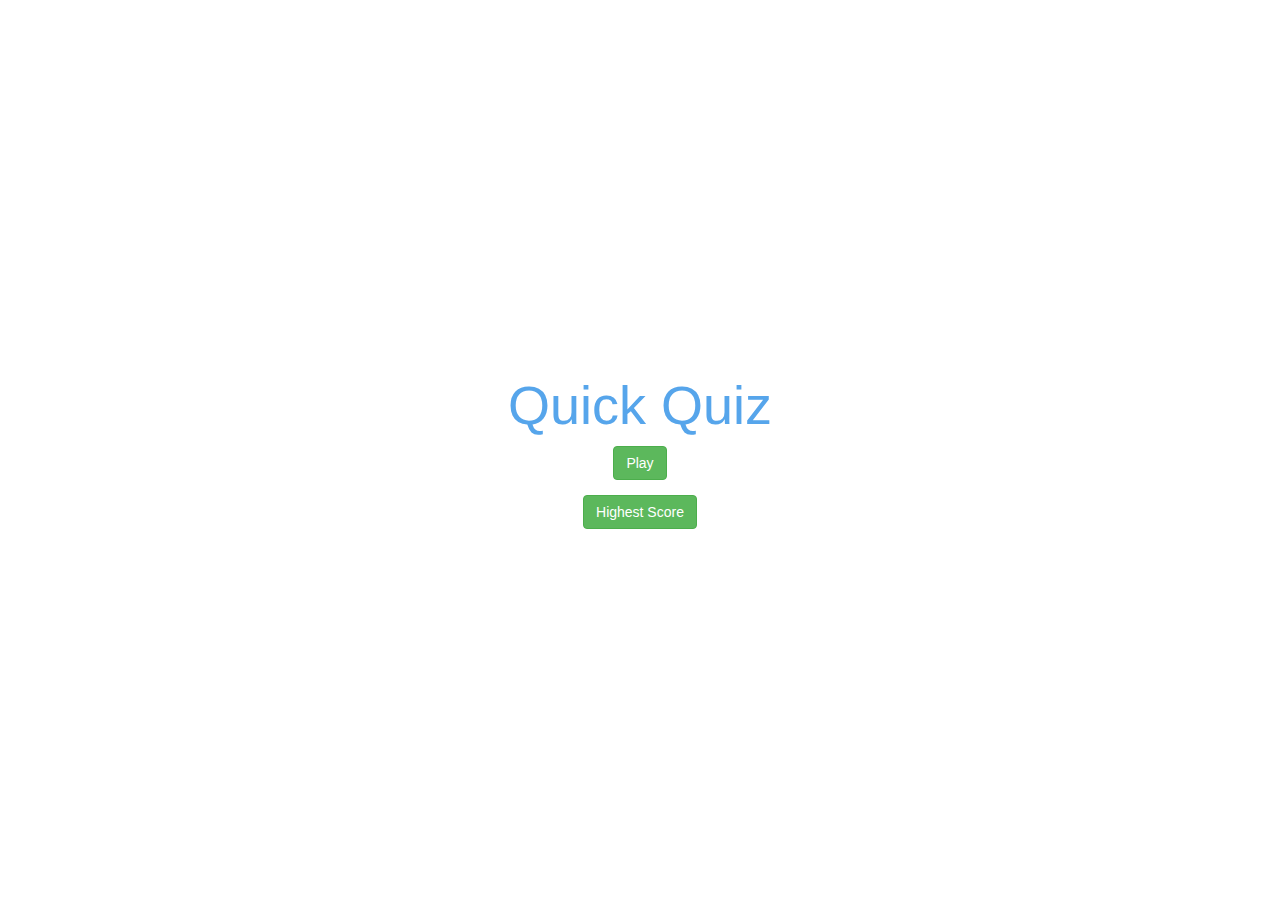
<file: index.html>
<!DOCTYPE html>
<html>
<head>
	<title>Home Page</title>
	<meta charset="utf-8">
	<meta name="viewport" content="width=device-width, initial-scale=1.0">
	<meta http-equiv="X-UA-Compatible" content="ie=edge">

	<link rel="stylesheet" href="https://maxcdn.bootstrapcdn.com/bootstrap/3.4.1/css/bootstrap.min.css">
	<!--JQuerry-->
	<script src="https://ajax.googleapis.com/ajax/libs/jquery/3.5.1/jquery.min.js"></script>
	<link rel="stylesheet" type="text/css" href="CSS\app.css">
	<script src="https://maxcdn.bootstrapcdn.com/bootstrap/3.4.1/js/bootstrap.min.js"></script>

</head>
<body>
	<div class="container">
		<div class="form">
			<div>
				<h1>Quick Quiz</h1>
			</div>
			
			<div class="form-group">
				<a href="game.html" class="btn btn-success">Play</a>
			</div>
				
			<div class="form-group">
				<a href="highest-score.html" class="btn btn-success">Highest Score</a>
			</div>							
		</div>
	</div>
</body>
</html>
</file>
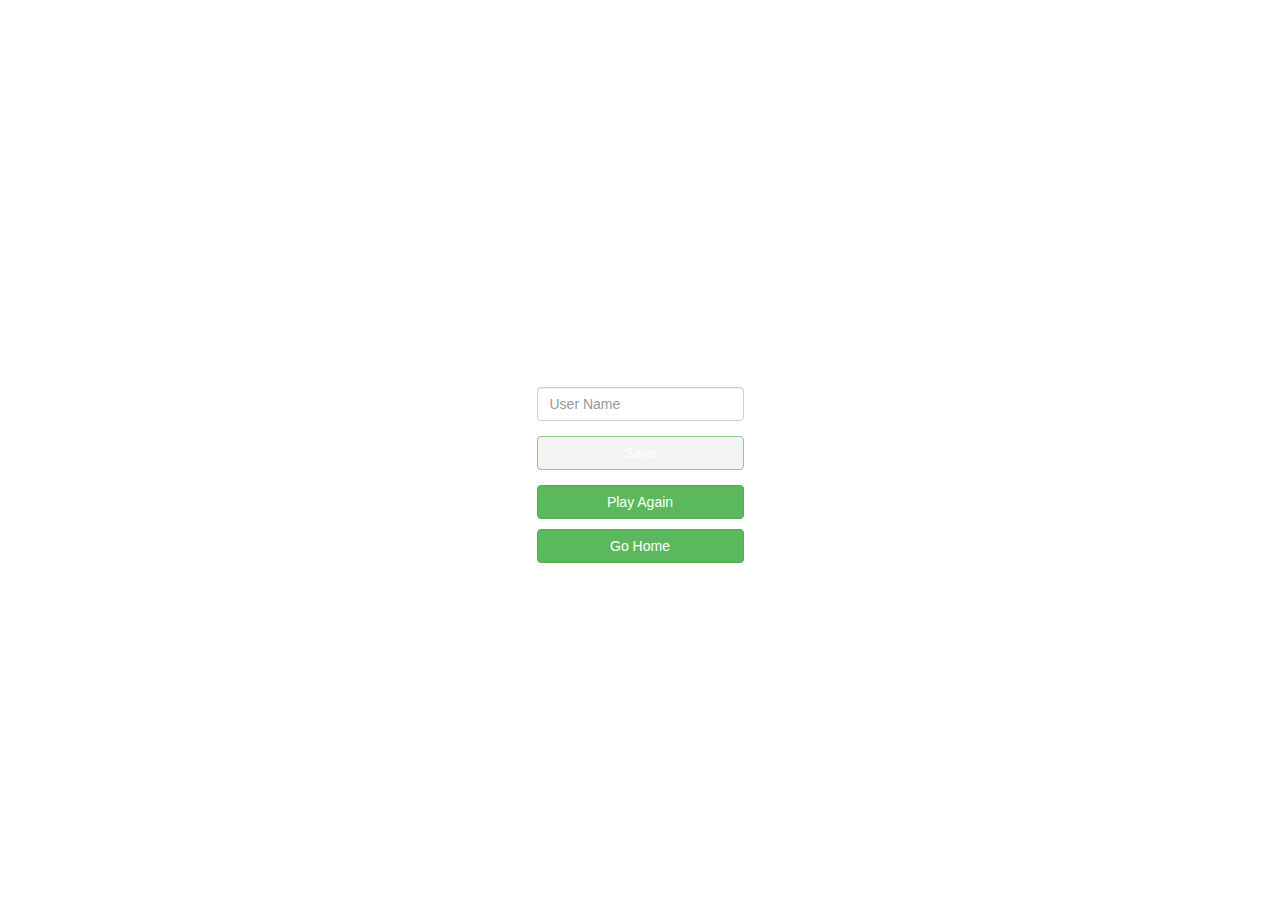
<file: end.html>
<!DOCTYPE html>
<html>
<head>
	<title>Finished..</title>
	<meta charset="utf-8">
	<meta name="viewport" content="width=device-width, initial-scale=1.0">
	<meta http-equiv="X-UA-Compatible" content="ie=edge">

	<link rel="stylesheet" href="https://maxcdn.bootstrapcdn.com/bootstrap/3.4.1/css/bootstrap.min.css">
	<!--JQuerry-->
	<script src="https://ajax.googleapis.com/ajax/libs/jquery/3.5.1/jquery.min.js"></script>
	<script src="https://maxcdn.bootstrapcdn.com/bootstrap/3.4.1/js/bootstrap.min.js"></script>
	<link rel="stylesheet" type="text/css" href="CSS\app.css">
	<link rel="stylesheet" type="text/css" href="CSS\game.css">
	<link rel="stylesheet" type="text/css" href="CSS\end.css">
</head>
<body>
	<div class="container">
		<div id="end">
			<h1 id="finalScore">0</h1>
			<form class="form">
				<div class="form-group">
					<input type="text" name="username" id="username" placeholder="User Name" class="form-control">
				</div>	
				<div class="form-group">
					<button class="btn btn-success form-control" disabled id="saveButton" onclick="saveHighScore(event)">Save</button>
				</div>
			</form>
			<div>
				<a href="game.html" class="btn btn-success">Play Again</a>
			</div>
			<div>
				<a href="index.html" class="btn btn-success">Go Home</a>
			</div>
		</div>
	</div>
	<script type="text/javascript" src="JavaScript\end.js"></script>
</body>
</html>
</file>
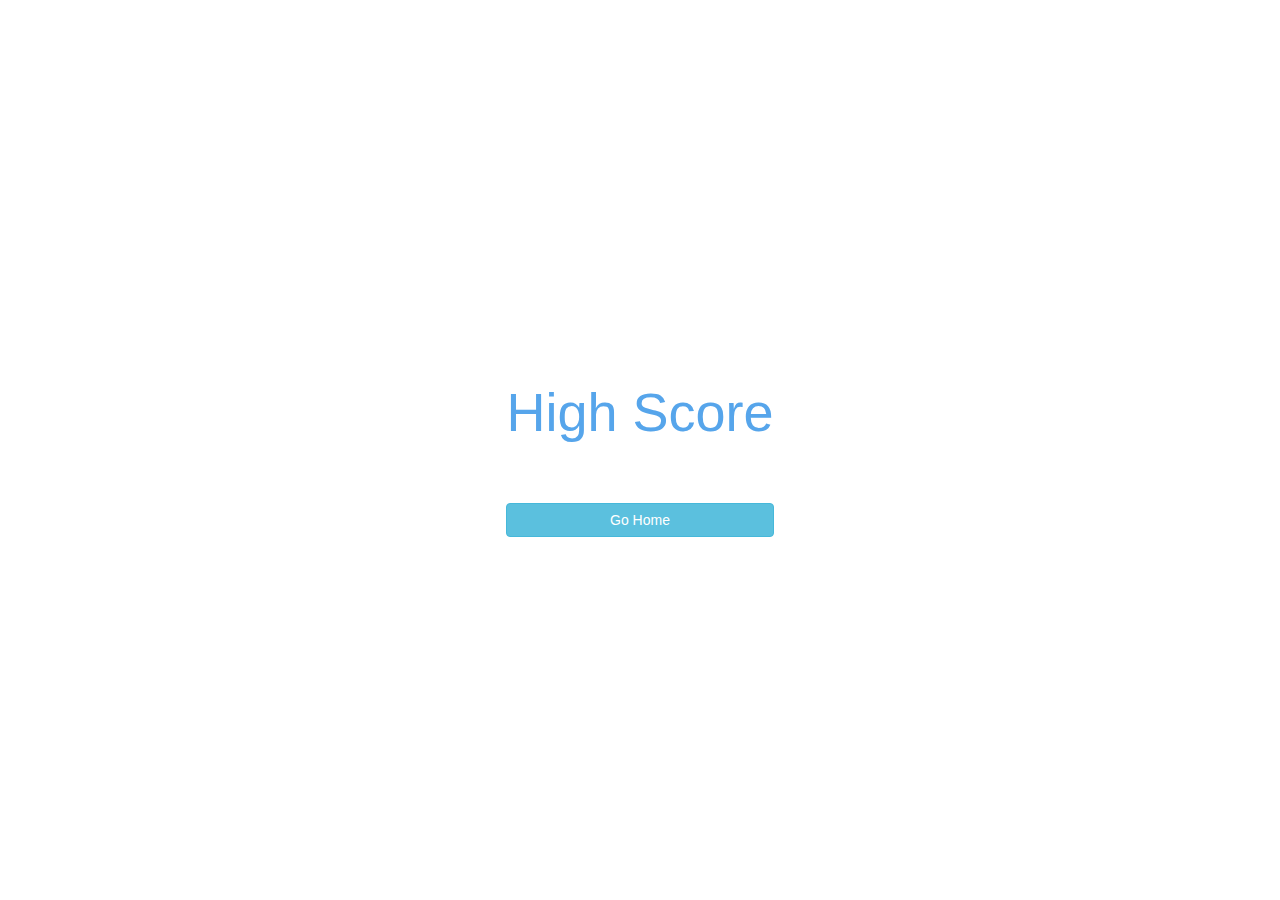
<file: highest-score.html>
<!DOCTYPE html>
<html>
<head>
	<title>Highest Score</title>
	<meta name="viewport" content="width=device-width, initial-scale=1.0">
	<meta http-equiv="X-UA-Compatible" content="ie=edge">

	<link rel="stylesheet" href="https://maxcdn.bootstrapcdn.com/bootstrap/3.4.1/css/bootstrap.min.css">
	<!--JQuerry-->
	<script src="https://ajax.googleapis.com/ajax/libs/jquery/3.5.1/jquery.min.js"></script>
	<script src="https://maxcdn.bootstrapcdn.com/bootstrap/3.4.1/js/bootstrap.min.js"></script>
	<link rel="stylesheet" type="text/css" href="CSS\app.css">
	<link rel="stylesheet" type="text/css" href="CSS\highestScore.css">
</head>
<body>
	<div class="container">
		<div class="flex-center flex-column">
			<h1 class="finalscore">
				High Score
			</h1>
			<ul id="highScoreList">
				
			</ul>
			<br>
			<a href="index.html" class="btn btn-info"> Go Home </a>
		</div>
	</div>
	<script type="text/javascript" src="JavaScript\highScore.js"></script>
</body>
</html>
</file>
